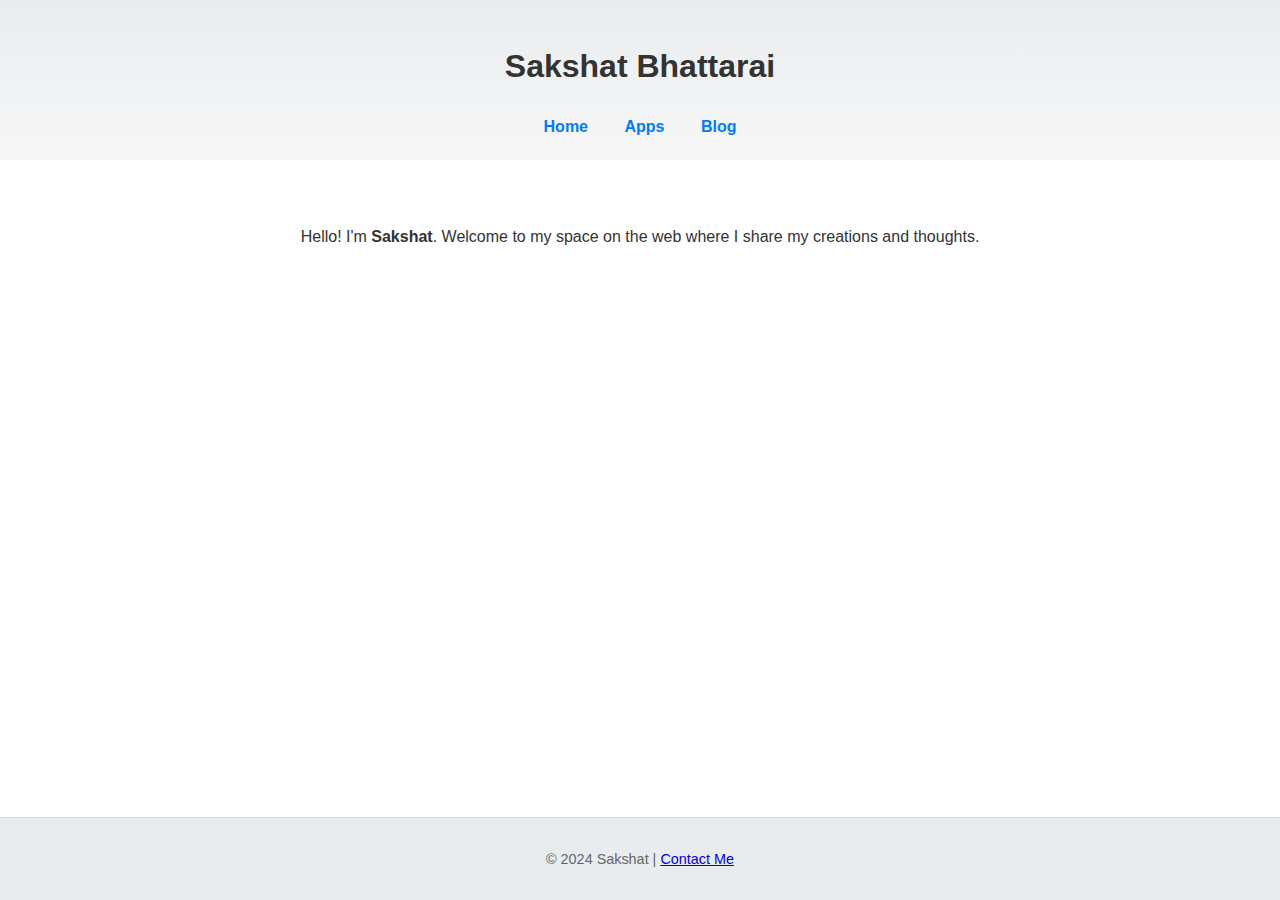
<file: src/index.html>
<!DOCTYPE html>
<html lang="en">
<head>
  <meta charset="UTF-8">
  <meta name="viewport" content="width=device-width, initial-scale=1.0">
  <meta name="description" content="Welcome to Sakshat Bhattarai's personal website. Explore apps, blog posts, and more.">
  <title>Sakshat B</title>
  <link rel="stylesheet" href="style.css">
  <link rel="icon" href="favicon.ico" type="image/x-icon">
</head>
<body>
  <div class="container">
    <header>
        <h1>Sakshat Bhattarai</h1>
        <nav>
          <a href="index.html">Home</a>
          <a href="apps.html">Apps</a>
          <a href="https://yourbloglink.com" target="_blank">Blog</a>
        </nav>
    </header>

    <section id="home" class="hero-section">
      <p>Hello! I'm <strong>Sakshat</strong>. Welcome to my space on the web where I share my creations and thoughts.</p>
    </section>

    <footer class="main-footer">
      <p>© 2024 Sakshat | <a href="mailto:contact@bsakshat.com" aria-label="Email Sakshat">Contact Me</a></p>
    </footer>
  </div>
</body>
</html>
</file>
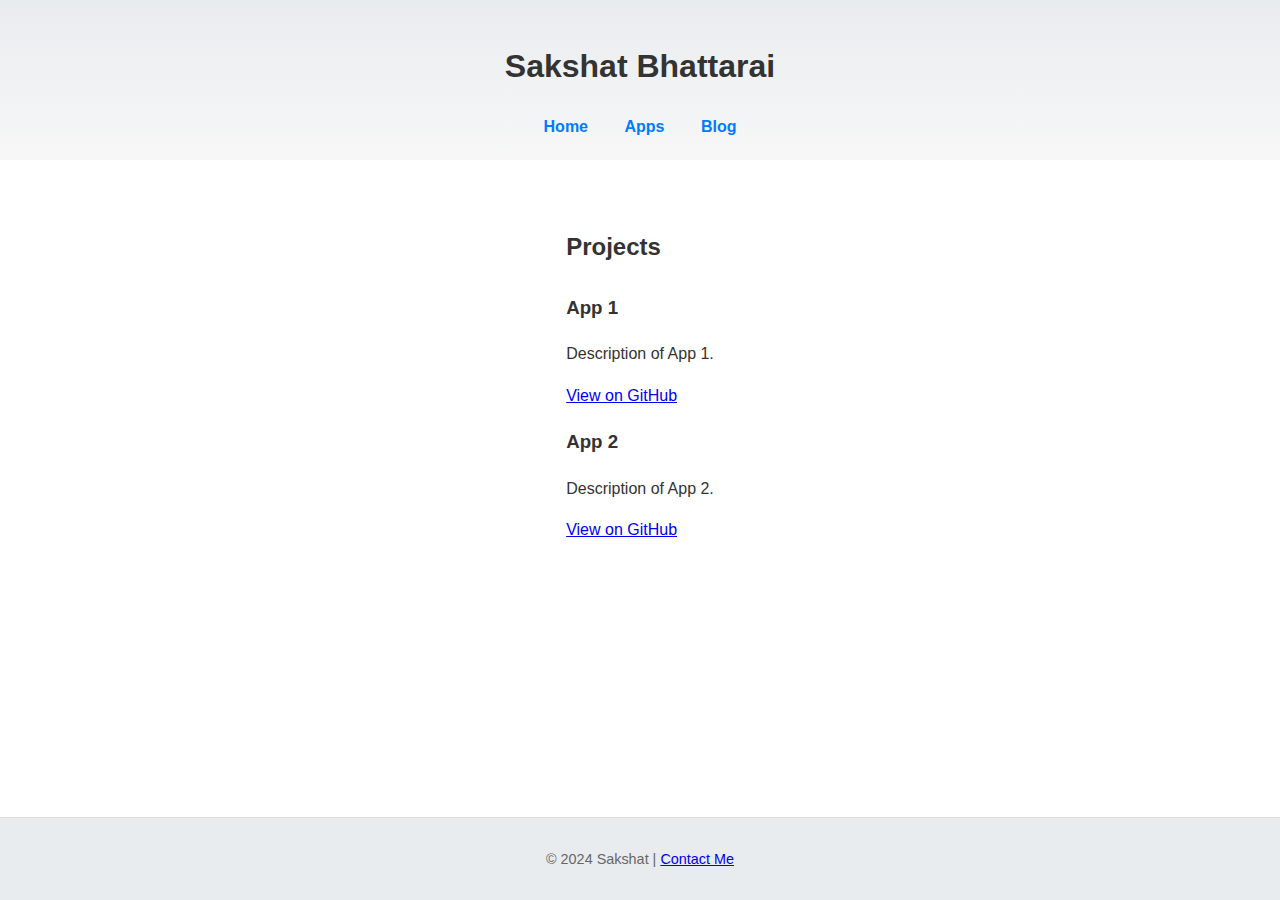
<file: apps.html>
<!DOCTYPE html>
<html lang="en">
<head>
  <meta charset="UTF-8">
  <meta name="viewport" content="width=device-width, initial-scale=1.0">
  <title>Apps - Sakshat Bhattarai</title>
  <link rel="stylesheet" href="style.css">
  <link rel="icon" href="favicon.ico" type="image/x-icon">
</head>
<body>
  <div class="container">
    <header>
      <h1>Sakshat Bhattarai</h1>
      <nav>
        <a href="index.html">Home</a>
        <a href="apps.html">Apps</a>
        <a href="https://yourbloglink.com" target="_blank">Blog</a>
      </nav>
    </header>

    <section id="apps">
      <h2>Projects</h2>
      <div class="app">
        <h3>App 1</h3>
        <p>Description of App 1.</p>
        <a href="https://github.com/yourusername/project1" target="_blank">View on GitHub</a>
      </div>
      <div class="app">
        <h3>App 2</h3>
        <p>Description of App 2.</p>
        <a href="https://github.com/yourusername/project2" target="_blank">View on GitHub</a>
      </div>
    </section>

    <footer class="main-footer">
        <p>© 2024 Sakshat | <a href="mailto:contact@bsakshat.com" aria-label="Email Sakshat">Contact Me</a></p>
    </footer>   
  </div>
</body>
</html>
</file>
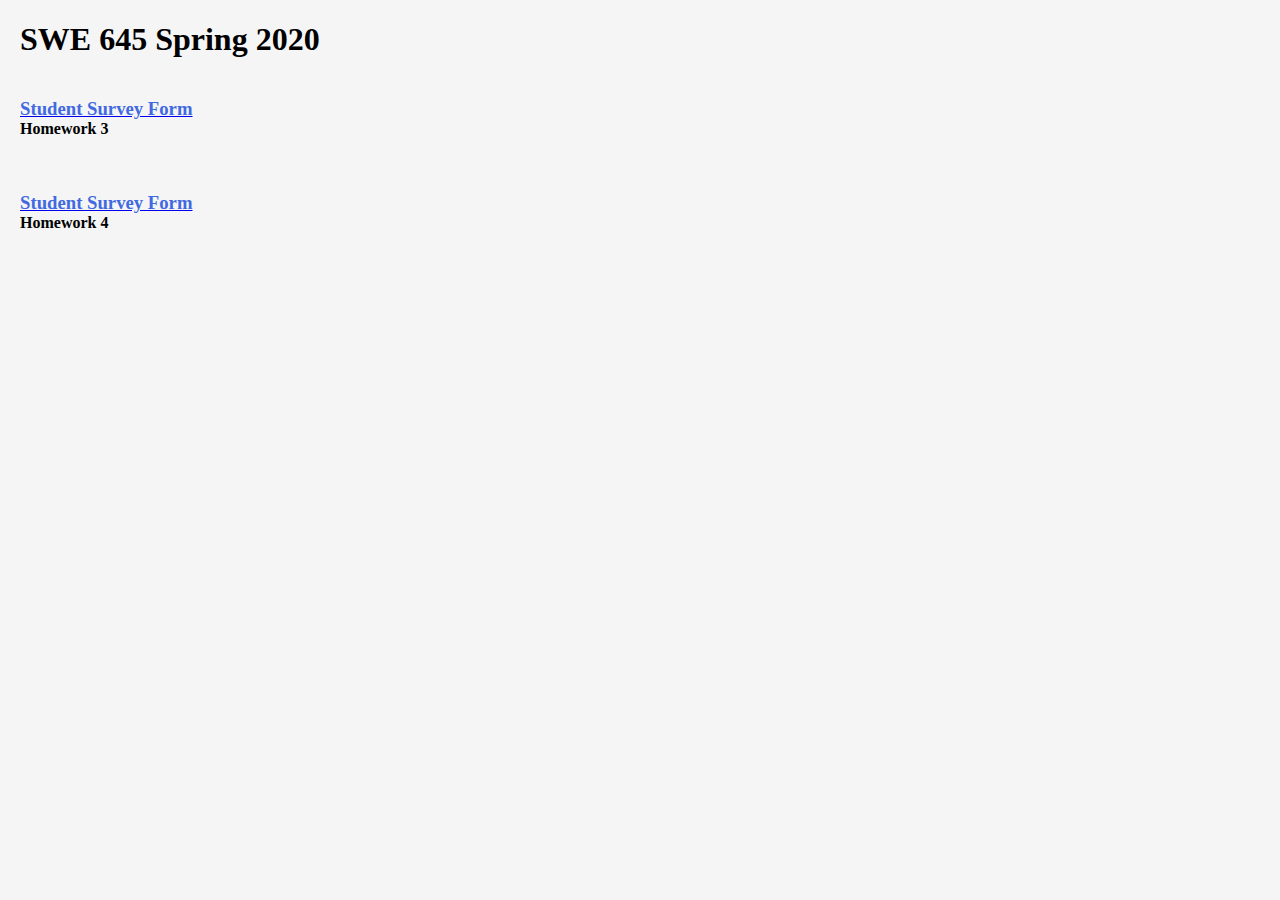
<file: swe645.html>
<!DOCTYPE html>
<!-- Sakshat Bhattarai-->
<html>
  <head>
    <title>SWE645 Spring 2020</title>
    <link rel="stylesheet" href="swe645.css">
  </head>
  <body>
    <h1>SWE 645 Spring 2020</h1><br>
    <a href="http://35.186.166.84:32000"><h3>Student Survey Form</h3></a>   
    <h4>Homework 3</h4><br><br><br>
    <a href="http://swe645hw4.s3-website-us-east-1.amazonaws.com/"><h3>Student Survey Form</h3></a>
    <h4>Homework 4</h4> 
  </body>
</html>
</file>
<file: src/style.css>
html, body {
    height: 100%;
    margin: 0;
    font-family: Arial, sans-serif;
    line-height: 1.6;
    color: #333;
    transition: background-color 0.5s ease-in-out;
}

.container {
    display: flex;
    flex-direction: column;
    min-height: 100%;
    transition: background-color 0.5s ease-in-out;
}

header {
    background: linear-gradient(to bottom, #e9ecef 0%, #f7f7f7 100%);
    color: #333;
    padding: 20px 10px;
    text-align: center;
}


header nav a {
    margin: 0 1rem;
    color: #007bff;
    font-weight: bold;
    text-decoration: none;
    transition: color 0.3s;
}

header nav a:hover {
    color: #0056b3;
}

section {
    padding: 2rem;
    margin: 1rem auto;
    max-width: 800px;
    background: #fff;
}

section h2 {
    padding-bottom: 0.5rem;
    font-size: 1.5em;
    margin-bottom: 1rem;
}

.project {
    border: 1px solid #ddd;
    margin: 1rem 0;
    padding: 1.5rem;
    border-radius: 8px;
    background: #f8f9fa;
    transition: transform 0.3s, box-shadow 0.3s;
}

.project:hover {
    transform: translateY(-5px);
}

footer {
    text-align: center;
    padding: 15px 10px;
    background-color: #e9ecef;
    color: #666;
    font-size: 0.9em;
    border-top: 1px solid #ddd;
    margin-top: auto;
}

@media (max-width: 768px) {
    header nav a {
        display: block;
        margin: 0.5rem 0;
    }
    
    section {
        padding: 1rem;
    }

    .project {
        margin: 1rem auto;
    }
}
</file>
<file: style.css>
html, body {
    height: 100%;
    margin: 0;
    font-family: Arial, sans-serif;
    line-height: 1.6;
    color: #333;
    transition: background-color 0.5s ease-in-out;
}

.container {
    display: flex;
    flex-direction: column;
    min-height: 100%;
    transition: background-color 0.5s ease-in-out;
}

header {
    background: linear-gradient(to bottom, #e9ecef 0%, #f7f7f7 100%);
    color: #333;
    padding: 20px 10px;
    text-align: center;
}


header nav a {
    margin: 0 1rem;
    color: #007bff;
    font-weight: bold;
    text-decoration: none;
    transition: color 0.3s;
}

header nav a:hover {
    color: #0056b3;
}

section {
    padding: 2rem;
    margin: 1rem auto;
    max-width: 800px;
    background: #fff;
}

section h2 {
    padding-bottom: 0.5rem;
    font-size: 1.5em;
    margin-bottom: 1rem;
}

.project {
    border: 1px solid #ddd;
    margin: 1rem 0;
    padding: 1.5rem;
    border-radius: 8px;
    background: #f8f9fa;
    transition: transform 0.3s, box-shadow 0.3s;
}

.project:hover {
    transform: translateY(-5px);
}

footer {
    text-align: center;
    padding: 15px 10px;
    background-color: #e9ecef;
    color: #666;
    font-size: 0.9em;
    border-top: 1px solid #ddd;
    margin-top: auto;
}

@media (max-width: 768px) {
    header nav a {
        display: block;
        margin: 0.5rem 0;
    }
    
    section {
        padding: 1rem;
    }

    .project {
        margin: 1rem auto;
    }
}
</file>
<file: swe645.css>
body
{
    margin-top: 10px;
    margin-bottom:50px;
    margin-left:20px;
    margin-right:20px;
    background-color: whitesmoke;
}
h3{
    color: royalblue;
    margin: 0;
}
h4{
    margin: 0;
}
</file>
